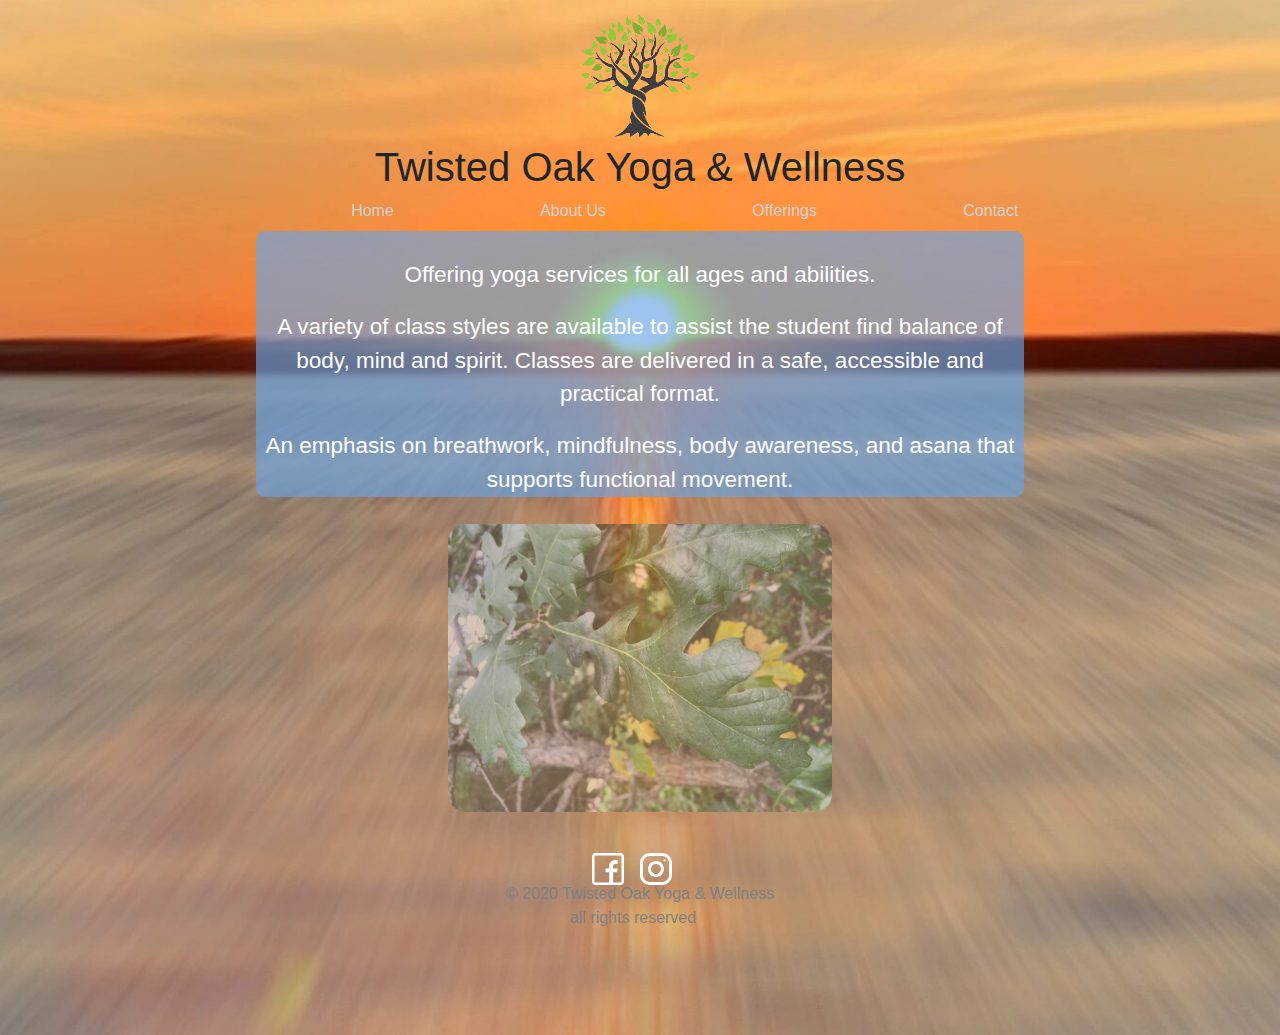
<file: index.html>
<!DOCTYPE html>
<html lang="en">
    <head>
        <meta charset="UTF-8">
        <meta name="viewport" content="width=device-width, initial-scale=1.0">
        <meta http-equiv="X-UA-Compatible" content="ie=edge">
        <meta name="google-site-verification" content="kk74a9CPUiEmV6ZicQDRB3bhFu1RK_7ie9RidjsF0fE" />
        <title>Twisted Oak Yoga & Wellness</title>
        <link rel="stylesheet" href="css/reboot.css">
        <link rel="stylesheet" href="css/style.css">
        <link rel="stylesheet" href="https://maxcdn.bootstrapcdn.com/bootstrap/4.0.0/css/bootstrap.min.css" integrity="sha384-Gn5384xqQ1aoWXA+058RXPxPg6fy4IWvTNh0E263XmFcJlSAwiGgFAW/dAiS6JXm" crossorigin="anonymous">
    </head>
    <!--                                 -->


    <body>

        <header >
            <nav class="navbar navbar-expand-lg navbar-light" style="background-color:transparent; display: flex; justify-content: center;">

                <div class="navbar-container" >
                    <div >
                        <a href="index.html">
                            <img class="img-fluid" src="img/twisted-oak-iconv8.svg" alt="" style="height: 15vh; margin-left: 0vw;">
                        </a>
                    </div>

                    <div class="nav-title" style="text-align: center;">
                        <h1>Twisted Oak Yoga & Wellness</h1>
                    </div>

                    <div class="navigation" style="width:75vw; display: flex; justify-content: space-evenly;">
                        <a style="color: lightgrey;" href="index.html">Home</a>
                        <a style="color: lightgrey;" href="about-us.html">About Us</a>
                        <a style="color: lightgrey;" href="offerings.html">Offerings</a>
                        <a style="color: lightgrey;" href="contact.html">Contact</a>
                    </div>
                </div>
              </nav>
        </header>

        <main >
            <div class="main-content" style="justify-content: center; margin:auto; width: 60vw;">
                <div style="width:60vw; text-align:center; font-size: 2.5vh; color:white; padding-top: 3vh; background: rgba(105, 165, 227, .65); border-radius: 1vh;">
                    <p style="margin-bottom: 2vh;">Offering yoga services for all ages and abilities.</p>
                    <p style="margin-bottom: 2vh;">A variety of class styles are available to assist the student find balance of body, mind and spirit. Classes are delivered in a safe, accessible and practical format.</p>
                    <p style="margin-bottom: 0vh;">An emphasis on breathwork, mindfulness, body awareness, and asana that supports functional movement.</p>
                </div>

                <div style="display:flex; justify-content: center;">
                    <div class="home-image" style="width:30vw; height: auto; margin-top: 3vh; ">
                        <img src="img/green-leaf-001.jpg" alt="" style="opacity: 0.5; border-radius: 2vh;">
                    </div>
                </div>
                
            </div>
            
        </main>

        <footer style="margin-top: -6vh;">
            <section class="container-fluid" style="background: transparent; ">
                <div class="container" style="color: white;">
                    

                    <div class="container" style="display: flex; justify-content: center; margin-top: 10vh;">
                        <a class="navbar-brand" href="https://www.facebook.com/Twisted-Oak-Yoga-and-Wellness-101669414988306">
                            <img class="img-fluid" src="img/facebook-white.svg" alt="" style="height: 2rem;">
                        </a>
                        <a class="navbar-brand" href="https://www.instagram.com/twistedoakyogaandwellness/">
                            <img class="img-fluid" src="img/instagram-white.svg" alt="" style="height: 2rem;">
                        </a>
                        
                    </div>

                    <div style="display:flex; justify-content: center;">
                        <div style="line-height: 0.5rem;">
                            <p style="color:grey;">&copy; 2020 Twisted Oak Yoga & Wellness</p>
                            <p style="color:grey; margin-left: 4rem;">all rights reserved</p>
                        </div>
        
                    </div>

                    

  
                    </div>
                </div>
            </section>

        </footer>

        <style>
            @media(min-width: 300px){
                .navigation{
                    margin-left: 7vw;
                }
                body{
                    background: url(../img/sunset.jpg); background-size:cover; height:115vh; background-repeat: repeat-y; background-position: center;
                }
             
             }

            @media(min-width: 400px){
                .navigation{
                    margin-left: 7vw;
                }
                body{
                    background: url(../img/sunset.jpg); background-size:cover; height:115vh; background-repeat: repeat-y; background-position: center;
                }
             
             }
 
            @media(min-width: 600px){
                body{
                    background: url(../img/sunset.jpg); background-size:cover; height:115vh; background-repeat: repeat-y; background-position: center;
                }
             
             }
 
             @media(min-width: 720px){
                body{
                    background: url(../img/sunset.jpg); background-size:cover; height:115vh; background-repeat: repeat-y; background-position: center;
                }
             
             }
 
             @media(min-width: 1080px){
                body{
                    background: url(../img/sunset.jpg); background-size:cover; height:115vh; background-repeat: repeat-y; background-position: center;
                }
             
             }
 
             @media(min-width: 1092px){
                body{
                    background: url(../img/sunset.jpg); background-size:cover; height:115vh; background-repeat: repeat-y; background-position: center;
                 }

             
             }
 
 
        </style>



        <script src="https://code.jquery.com/jquery-3.2.1.slim.min.js" integrity="sha384-KJ3o2DKtIkvYIK3UENzmM7KCkRr/rE9/Qpg6aAZGJwFDMVNA/GpGFF93hXpG5KkN" crossorigin="anonymous"></script>
        <script src="https://cdnjs.cloudflare.com/ajax/libs/popper.js/1.12.9/umd/popper.min.js" integrity="sha384-ApNbgh9B+Y1QKtv3Rn7W3mgPxhU9K/ScQsAP7hUibX39j7fakFPskvXusvfa0b4Q" crossorigin="anonymous"></script>
        <script src="https://maxcdn.bootstrapcdn.com/bootstrap/4.0.0/js/bootstrap.min.js" integrity="sha384-JZR6Spejh4U02d8jOt6vLEHfe/JQGiRRSQQxSfFWpi1MquVdAyjUar5+76PVCmYl" crossorigin="anonymous"></script>

    </body>

</html>
</file>
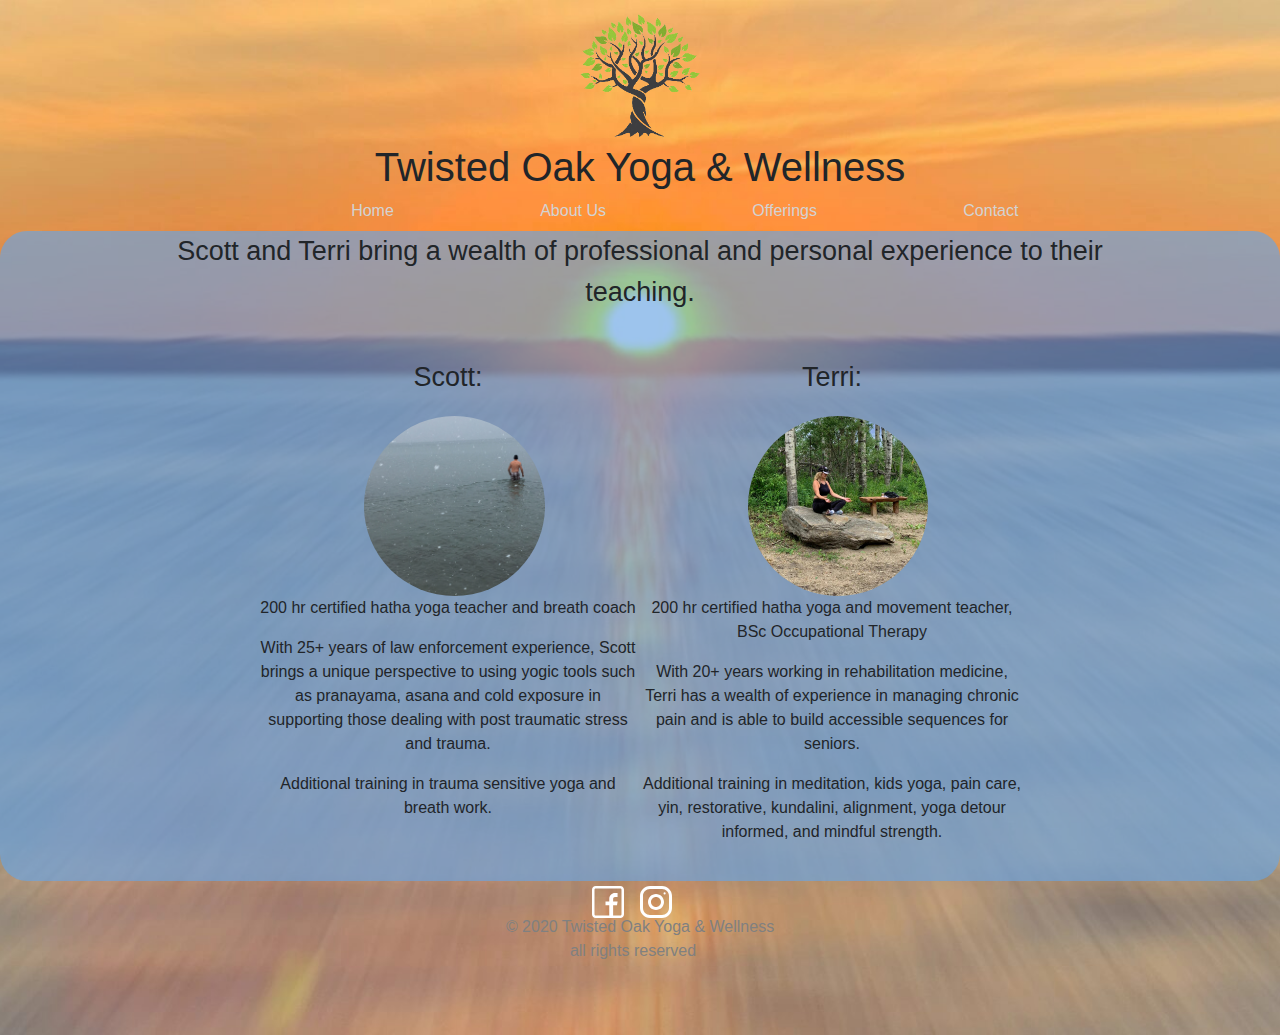
<file: about-us.html>
<!DOCTYPE html>
<html lang="en">
    <head>
        <meta charset="UTF-8">
        <meta name="viewport" content="width=device-width, initial-scale=1.0">
        <meta http-equiv="X-UA-Compatible" content="ie=edge">
        <title>TOY&W About-Us</title>
        <link rel="stylesheet" href="css/reboot.css">
        <link rel="stylesheet" href="css/style.css">
        <link rel="stylesheet" href="https://maxcdn.bootstrapcdn.com/bootstrap/4.0.0/css/bootstrap.min.css" integrity="sha384-Gn5384xqQ1aoWXA+058RXPxPg6fy4IWvTNh0E263XmFcJlSAwiGgFAW/dAiS6JXm" crossorigin="anonymous">
    </head>
    <!--                                 -->


    <body >

        <header >
            <nav class="navbar navbar-expand-lg navbar-light" style="background-color:transparent; display: flex; justify-content: center;">

                <div class="navbar-container" >
                    <div >
                        <a href="index.html">
                            <img class="img-fluid" src="img/twisted-oak-iconv8.svg" alt="" style="height: 15vh; margin-left: 0vw;">
                        </a>
                    </div>

                    <div class="nav-title" style="text-align: center;">
                        <h1>Twisted Oak Yoga & Wellness</h1>
                    </div>

                    <div class="navigation" style="width:75vw; display: flex; justify-content: space-evenly;">
                        <a style="color: lightgrey;" href="index.html">Home</a>
                        <a style="color: lightgrey;" href="about-us.html">About Us</a>
                        <a style="color: lightgrey;" href="offerings.html">Offerings</a>
                        <a style="color: lightgrey;" href="contact.html">Contact</a>
                    </div>
                </div>
              </nav>
        </header>

        <main style=" border-radius: 3vh; ">
            <div style="text-align:center; font-size: 3vh; display: flex; justify-content: center;">
                <p style="width: 75vw; margin-bottom: 5vh;">Scott and Terri bring a wealth of professional and personal experience to their teaching. </p>
            </div>

            <div class="main-content" style="justify-content: center;">
                <div style="display: flex; justify-content: center;">
                    <div class="profile-box" >
                        <div style="text-align:center; font-size: 3vh; display: flex; justify-content: center;">
                            <p style="margin-bottom: 2vh;">Scott:</p>
                        </div>
                        <div style="display:flex; justify-content: center;">
                            <img src="img/scott-profile.jpg" alt="" style="height: 20vh; width: auto; border-radius: 50%; margin-left: 1vw;">
                        </div>
                        <div style="display:flex; justify-content: center; margin-bottom:5vh;">
                            <div style="display: block;">
                                <p style="text-align: center;">200 hr certified hatha yoga teacher and breath coach</p>
                                <p style="text-align: center;">With 25+ years of law enforcement experience, Scott brings a unique perspective to using yogic tools such as pranayama, asana and cold exposure in supporting those dealing with post traumatic stress and trauma.</p>
                                <p style="text-align: center;">Additional training in trauma sensitive yoga and breath work.</p>
                            </div>
                        </div>
                </div>


            </div>

            <div style="display: flex; justify-content: center;">
                <div class="profile-box" >
                    <div style="text-align:center; font-size: 3vh; display: flex; justify-content: center;">
                        <p style="margin-bottom: 2vh;">Terri:</p>
                    </div>
                    <div style="display:flex; justify-content: center;">
                        <img src="img/terri-profile.jpg" alt="" style="height: 20vh; width: auto; border-radius: 50%; margin-left: 1vw;">
                    </div>
                    <div style="display:flex; justify-content: center;">
                        <div style="display: block;">
                            <p style="text-align: center;">200 hr certified hatha yoga and movement teacher, BSc Occupational Therapy</p>
                            <p style="text-align: center;">With 20+ years working in rehabilitation medicine, Terri has a wealth of experience in managing chronic pain and is able to build accessible sequences for seniors.</p>
                            <p style="text-align: center;">Additional training in meditation, kids yoga, pain care, yin, restorative, kundalini, alignment, yoga detour informed, and mindful strength.</p>
                        </div>
                    </div>
                </div>
            </div>

        </main>

        <footer >
            <section style="background: transparent; ">
                <div style="color: white;">
                    

                    <div style="display: flex; justify-content: center; margin-top: 0vh;">
                        <a class="navbar-brand" href="https://www.facebook.com/Twisted-Oak-Yoga-and-Wellness-101669414988306">
                            <img class="img-fluid" src="img/facebook-white.svg" alt="" style="height: 2rem;">
                        </a>
                        <a class="navbar-brand" href="https://www.instagram.com/twistedoakyogaandwellness/">
                            <img class="img-fluid" src="img/instagram-white.svg" alt="" style="height: 2rem;">
                        </a>
                        
                    </div>

                    <div style="display:flex; justify-content: center;">
                        <div style="line-height: 0.5rem;">
                            <p style="color:grey;">&copy; 2020 Twisted Oak Yoga & Wellness</p>
                            <p style="color:grey; margin-left: 4rem;">all rights reserved</p>
                        </div>
        
                    </div>

                    

  
                    </div>
                </div>
            </section>
        </footer>

        <style>
            @media(min-width: 300px){
                main{
                    background: rgba(105, 165, 227, 0.75);
                }
                .profile-box{
                    width: 75vw;
                }
                .main-content{
                    display: block;
                }
                .navigation{
                    margin-left: 7vw;
                }
                body{
                    background: url(../img/sunset.jpg); background-size:cover; height:115vh; background-repeat: repeat-y; background-position: center;
                }
             
             }

            @media(min-width: 400px){
                main{
                    background: rgba(105, 165, 227, 0.75);
                }
                .profile-box{
                    width: 75vw;
                }
                .main-content{
                    display: block;
                }
                .navigation{
                    margin-left: 7vw;
                }
                body{
                    background: url(../img/sunset.jpg); background-size:cover; height:160vh; background-repeat: repeat-y; background-position: center;
                }
             
             }
 
            @media(min-width: 600px){
                main{
                    background: rgba(105, 165, 227, 0.75);
                }
                .profile-box{
                    width: 40vw;
                }
                .main-content{
                    display: flex;
                }
                body{
                    background: url(../img/sunset.jpg); background-size:cover; height:150vh; background-repeat: repeat-y; background-position: center;
                }
             
             }
 
             @media(min-width: 720px){
                main{
                    background: rgba(105, 165, 227, 0.65);
                }
                .profile-box{
                    width: 40vw;
                }
                .main-content{
                    display: flex;
                }
                body{
                    background: url(../img/sunset.jpg); background-size:cover; height:115vh; background-repeat: repeat-y; background-position: center;
                }
             
             }
 
             @media(min-width: 1080px){
                main{
                    background: rgba(105, 165, 227, 0.65);
                }
                .profile-box{
                    width: 40vw;
                }
                .main-content{
                    display: flex;
                }
                body{
                    background: url(../img/sunset.jpg); background-size:cover; height:115vh; background-repeat: repeat-y; background-position: center;
                }
             
             }
 
             @media(min-width: 1092px){
                main{
                    background: rgba(105, 165, 227, 0.65);
                }
                .profile-box{
                    width: 30vw;
                }
                body{
                    background: url(../img/sunset.jpg); background-size:cover; height:115vh; background-repeat: repeat-y; background-position: center;
                 }

             
             }
 
 
        </style>

        <script src="https://code.jquery.com/jquery-3.2.1.slim.min.js" integrity="sha384-KJ3o2DKtIkvYIK3UENzmM7KCkRr/rE9/Qpg6aAZGJwFDMVNA/GpGFF93hXpG5KkN" crossorigin="anonymous"></script>
        <script src="https://cdnjs.cloudflare.com/ajax/libs/popper.js/1.12.9/umd/popper.min.js" integrity="sha384-ApNbgh9B+Y1QKtv3Rn7W3mgPxhU9K/ScQsAP7hUibX39j7fakFPskvXusvfa0b4Q" crossorigin="anonymous"></script>
        <script src="https://maxcdn.bootstrapcdn.com/bootstrap/4.0.0/js/bootstrap.min.js" integrity="sha384-JZR6Spejh4U02d8jOt6vLEHfe/JQGiRRSQQxSfFWpi1MquVdAyjUar5+76PVCmYl" crossorigin="anonymous"></script>

    </body>

</html>
</file>
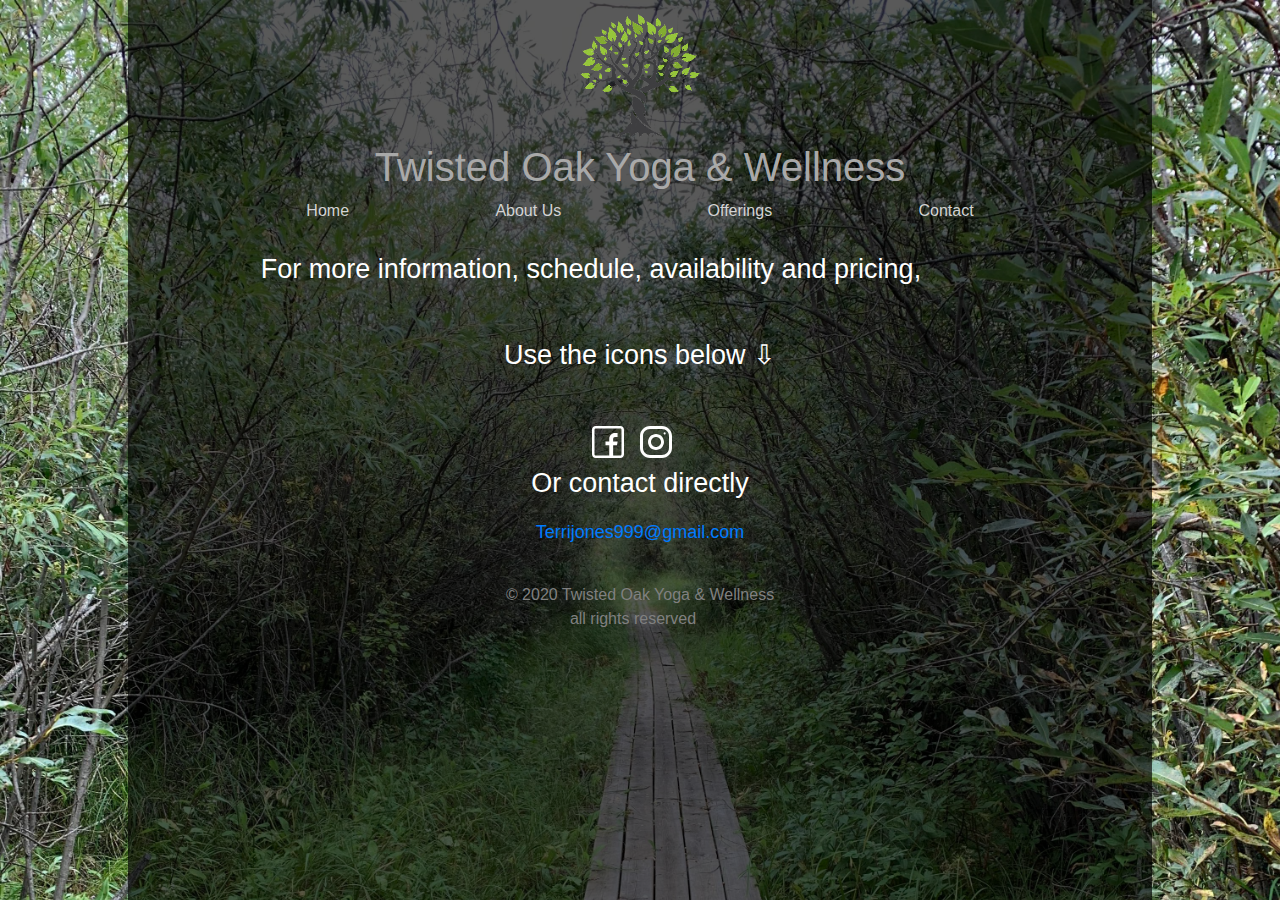
<file: contact.html>
<!DOCTYPE html>
<html lang="en">
    <head>
        <meta charset="UTF-8">
        <meta name="viewport" content="width=device-width, initial-scale=1.0">
        <meta http-equiv="X-UA-Compatible" content="ie=edge">
        <title>TOY&W Contact</title>
        <link rel="stylesheet" href="css/reboot.css">
        <link rel="stylesheet" href="css/style.css">
        <link rel="stylesheet" href="https://maxcdn.bootstrapcdn.com/bootstrap/4.0.0/css/bootstrap.min.css" integrity="sha384-Gn5384xqQ1aoWXA+058RXPxPg6fy4IWvTNh0E263XmFcJlSAwiGgFAW/dAiS6JXm" crossorigin="anonymous">
    </head>
    <!--                                 -->


    <body style="display: flex; justify-content: center;">
        <div style="width:80vw; height:100vh; background-color: rgba(0, 0, 0, 0.65);">
            <header >
                <nav class="navbar navbar-expand-lg navbar-light" style="background-color:transparent; display: flex; justify-content: center;">
    
                    <div class="navbar-container" >
                        <div >
                            <a href="index.html">
                                <img class="img-fluid" src="img/twisted-oak-iconv8.svg" alt="" style="height: 15vh; margin-left: 0vw;">
                            </a>
                        </div>
    
                        <div class="nav-title" style="text-align: center; color: darkgray;">
                            <h1>Twisted Oak Yoga & Wellness</h1>
                        </div>
    
                        <div class="navigation" style="width:75vw; display: flex; justify-content: space-evenly;">
                            <a style="color: lightgrey;" href="index.html">Home</a>
                            <a style="color: lightgrey;" href="about-us.html">About Us</a>
                            <a style="color: lightgrey;" href="offerings.html">Offerings</a>
                            <a style="color: lightgrey;" href="contact.html">Contact</a>
                        </div>
                    </div>
                  </nav>
            </header>
    
            <main >
                
            </main>
    
            <footer style="margin-top: 2vh;">
                <section style="background: transparent; ">
                    <div style="color: white;">
                        <div class="container" style="text-align:center; font-size: 3vh;">
                            <p style="width:70vw; margin-bottom: 5vh;">For more information, schedule, availability and pricing,</p>
                            <p style="margin-bottom: 5vh;">Use the icons below &#8681;</p>
                        </div>
    
                        <div style="display: flex; justify-content: center; margin-top: 0vh;">
                            <a class="navbar-brand" href="https://www.facebook.com/Twisted-Oak-Yoga-and-Wellness-101669414988306">
                                <img class="img-fluid" src="img/facebook-white.svg" alt="" style="height: 2rem;">
                            </a>
                            <a class="navbar-brand" href="https://www.instagram.com/twistedoakyogaandwellness/">
                                <img class="img-fluid" src="img/instagram-white.svg" alt="" style="height: 2rem;">
                            </a>
                        </div>
    
                        <div style="text-align:center;  font-size: 3vh;">
                            <p>Or contact directly</p>
                        </div>
                        <div style="text-align:center; font-size: 2vh;">
                            <a href="mailto:Terrijones999@gmail.com">Terrijones999@gmail.com</a> 
                        </div>
    
                        
    
                        <div style=" display:flex; justify-content: center; margin-top: 5vh;">
                            <div style="line-height: 0.5rem;">
                                <p style="color:grey;">&copy; 2020 Twisted Oak Yoga & Wellness</p>
                                <p style="color:grey; margin-left: 4rem;">all rights reserved</p>
                            </div>
            
                        </div>
    
                        
    
      
                        </div>
                    </div>
                </section>
            </footer>
        </div>

        <style>
            @media(min-width: 300px){


                body{
                    background: url(../img/wooden-path.jpg); background-size:cover; height:100vh; background-repeat: repeat-y;
                }
             
             }

            @media(min-width: 400px){

                body{
                    background: url(../img/wooden-path.jpg); background-size:cover; height:100vh; background-repeat: repeat-y;
                }
             
             }
 
            @media(min-width: 600px){

                body{
                    background: url(../img/wooden-path.jpg); background-size:cover; height:100vh; background-repeat: repeat-y;
                }
             
             }
 
             @media(min-width: 720px){

                body{
                    background: url(../img/wooden-path.jpg); background-size:cover; height:100vh; background-repeat: repeat-y;
                }
             
             }
 
             @media(min-width: 1080px){

                body{
                    background: url(../img/wooden-path.jpg); background-size:cover; height:100vh; background-repeat: repeat-y;
                }
             
             }
 
             @media(min-width: 1092px){
                body{
                    background: url(../img/wooden-path.jpg); background-size:cover; height:100vh; background-repeat: repeat-y;
                 }

             
             }
 
 
        </style>
        

        <script src="https://code.jquery.com/jquery-3.2.1.slim.min.js" integrity="sha384-KJ3o2DKtIkvYIK3UENzmM7KCkRr/rE9/Qpg6aAZGJwFDMVNA/GpGFF93hXpG5KkN" crossorigin="anonymous"></script>
        <script src="https://cdnjs.cloudflare.com/ajax/libs/popper.js/1.12.9/umd/popper.min.js" integrity="sha384-ApNbgh9B+Y1QKtv3Rn7W3mgPxhU9K/ScQsAP7hUibX39j7fakFPskvXusvfa0b4Q" crossorigin="anonymous"></script>
        <script src="https://maxcdn.bootstrapcdn.com/bootstrap/4.0.0/js/bootstrap.min.js" integrity="sha384-JZR6Spejh4U02d8jOt6vLEHfe/JQGiRRSQQxSfFWpi1MquVdAyjUar5+76PVCmYl" crossorigin="anonymous"></script>

    </body>

</html>
</file>
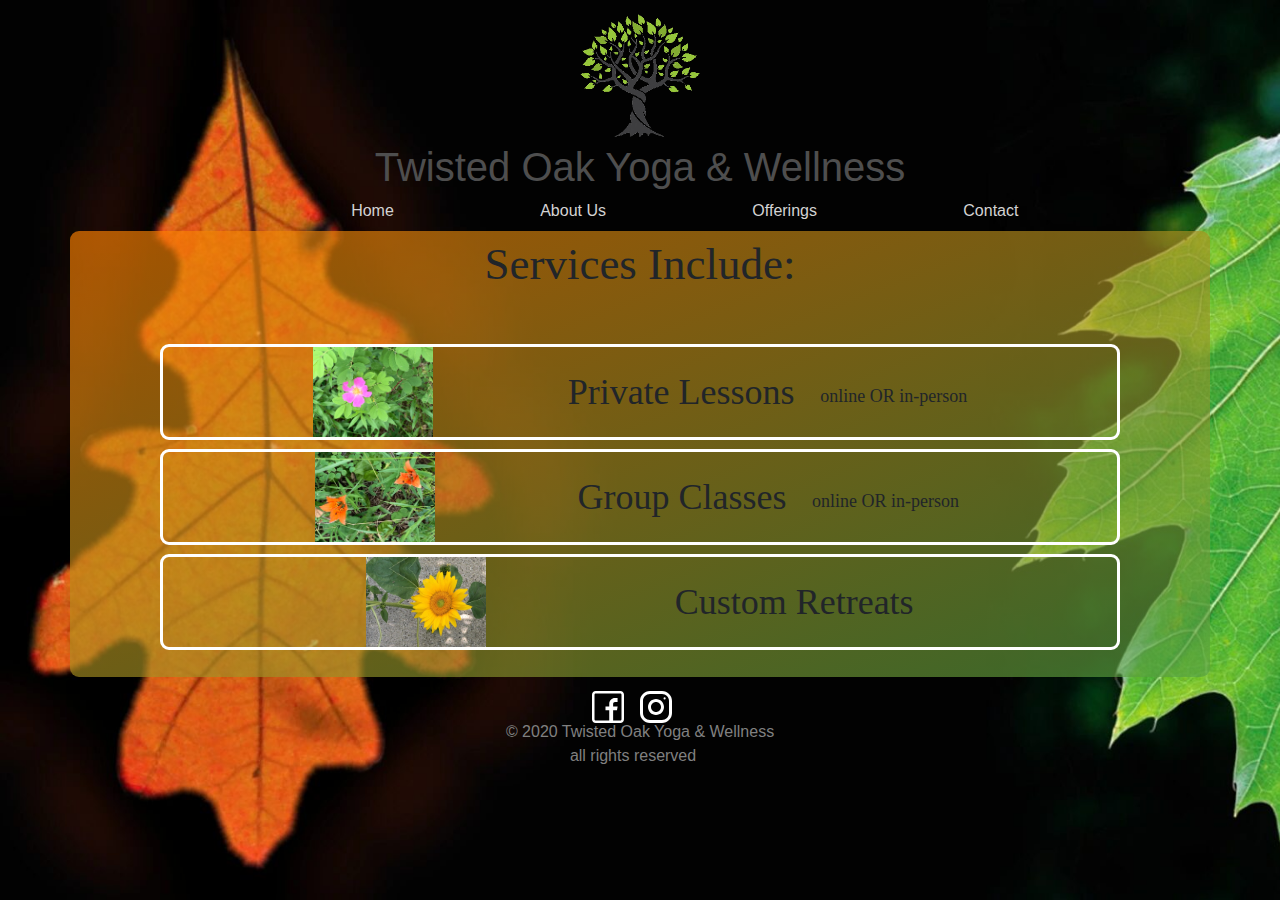
<file: offerings.html>
<!DOCTYPE html>
<html lang="en">
    <head>
        <meta charset="UTF-8">
        <meta name="viewport" content="width=device-width, initial-scale=1.0">
        <meta http-equiv="X-UA-Compatible" content="ie=edge">
        <title>TOY&W Offerings</title>
        <link rel="stylesheet" href="css/reboot.css">
        <link rel="stylesheet" href="css/style.css">
        <link rel="stylesheet" href="https://maxcdn.bootstrapcdn.com/bootstrap/4.0.0/css/bootstrap.min.css" integrity="sha384-Gn5384xqQ1aoWXA+058RXPxPg6fy4IWvTNh0E263XmFcJlSAwiGgFAW/dAiS6JXm" crossorigin="anonymous">
    </head>
    <!--                                 -->


    <body >

        <header >
            <nav class="navbar navbar-expand-lg navbar-light" style="background-color:transparent; display: flex; justify-content: center;">

                <div class="navbar-container" >
                    <div >
                        <a href="index.html">
                            <img class="img-fluid" src="img/twisted-oak-iconv8.svg" alt="" style="height: 15vh; margin-left: 0vw;">
                        </a>
                    </div>

                    <div class="nav-title" style="text-align: center; color: #4e4e4e">
                        <h1>Twisted Oak Yoga & Wellness</h1>
                    </div>

                    <div class="navigation" style="width:75vw; display: flex; justify-content: space-evenly;">
                        <a style="color: lightgrey;" href="index.html">Home</a>
                        <a style="color: lightgrey;" href="about-us.html">About Us</a>
                        <a style="color: lightgrey;" href="offerings.html">Offerings</a>
                        <a style="color: lightgrey;" href="contact.html">Contact</a>
                    </div>
                </div>
              </nav>
        </header>

        <main >
            <div class="container" style="text-align:center; font-family:'Great Vibes'; font-size: 4vh; background-image: linear-gradient(to bottom right, rgba(255, 128, 0, 0.65), rgba(84, 160, 66, 0.65)); border-radius: 1vh; padding-bottom: 3vh;">
                <p style="margin-bottom: 5vh; font-size: 5vh;">Services Include:</p>

                <div class="container" style="width:75vw; border:solid; border-radius: 1vh; border-color: white; display: flex; justify-content: space-evenly; margin-bottom: 1vh;">
                    <img src="img/pink-flower.jpg" alt="" style="height: 10vh; width: auto; margin-left: 0vw;">
                    <div style="display: flex; justify-content: center;">
                        <p style="margin-top: 2vh;">Private Lessons</p>
                        <p style="font-size: 2vh; margin-top: 4vh; margin-left: 2vw;">online OR in-person</p>
                    </div>
                    
                </div>
                <div class="container" style="width:75vw; border:solid; border-radius: 1vh; border-color: white; display: flex; justify-content: space-evenly; margin-bottom: 1vh;">
                    <img src="img/orange-flower.jpg" alt="" style="height: 10vh; width: auto; margin-left: -0.5vw;">
                    <div style="display: flex; justify-content: center;">
                        <p style="margin-top: 2vh;">Group Classes</p>
                        <p style="font-size: 2vh; margin-top: 4vh; margin-left: 2vw;">online OR in-person</p>
                    </div>
                    
                </div>
                <div class="container" style="width:75vw; border:solid; border-radius: 1vh; border-color: white; display: flex; justify-content: space-evenly; margin-bottom: 0vh;">
                    <img src="img/yellow-flower.jpg" alt="" style="height: 10vh; width: auto; ">
                    <p style="margin-top: 2vh;">Custom Retreats</p>
                </div>
                
            </div>
        </main>

        <footer style="margin-top: 0vh;">
            <section class="container-fluid" style="background: transparent; ">
                <div class="container" style="color: white;">
                    

                    <div class="container" style="display: flex; justify-content: center; margin-top: 1vh;">
                        <a class="navbar-brand" href="https://www.facebook.com/Twisted-Oak-Yoga-and-Wellness-101669414988306">
                            <img class="img-fluid" src="img/facebook-white.svg" alt="" style="height: 2rem;">
                        </a>
                        <a class="navbar-brand" href="https://www.instagram.com/twistedoakyogaandwellness/">
                            <img class="img-fluid" src="img/instagram-white.svg" alt="" style="height: 2rem;">
                        </a>
                        
                    </div>

                    <div style="display:flex; justify-content: center; ">
                        <div style="line-height: 0.5rem;">
                            <p style="color:grey;">&copy; 2020 Twisted Oak Yoga & Wellness</p>
                            <p style="color:grey; margin-left: 4rem;">all rights reserved</p>
                        </div>
        
                    </div>

                    

  
                    </div>
                </div>
            </section>
        </footer>

        <style>
            @media(min-width: 300px){
                .main-content{
                    display: block;
                }
                .navigation{
                    margin-left: 7vw;
                }
                body{
                    background: black;
                }
             
             }

            @media(min-width: 400px){
                .main-content{
                    display: block;
                }
                .navigation{
                    margin-left: 7vw;
                }
                body{
                    background: black;
                }
             
             }
 
            @media(min-width: 600px){
                .main-content{
                    display: flex;
                }
                body{
                    background: url(../img/orangeandgrean-leaves.jpg); background-size:cover; height:100vh; background-repeat: repeat-y;
                }
             
             }
 
             @media(min-width: 720px){
                .main-content{
                    display: flex;
                }
                body{
                    background: url(../img/orangeandgrean-leaves.jpg); background-size:cover; height:100vh; background-repeat: repeat-y;
                }
             
             }
 
             @media(min-width: 1080px){
                .main-content{
                    display: flex;
                }
                body{
                    background: url(../img/orangeandgrean-leaves.jpg); background-size:cover; height:100vh; background-repeat: repeat-y;
                }
             
             }
 
             @media(min-width: 1092px){
                body{
                    background: url(../img/orangeandgrean-leaves.jpg); background-size:cover; height:100vh; background-repeat: repeat-y;
                 }

             
             }
 
 
        </style>

        <script src="https://code.jquery.com/jquery-3.2.1.slim.min.js" integrity="sha384-KJ3o2DKtIkvYIK3UENzmM7KCkRr/rE9/Qpg6aAZGJwFDMVNA/GpGFF93hXpG5KkN" crossorigin="anonymous"></script>
        <script src="https://cdnjs.cloudflare.com/ajax/libs/popper.js/1.12.9/umd/popper.min.js" integrity="sha384-ApNbgh9B+Y1QKtv3Rn7W3mgPxhU9K/ScQsAP7hUibX39j7fakFPskvXusvfa0b4Q" crossorigin="anonymous"></script>
        <script src="https://maxcdn.bootstrapcdn.com/bootstrap/4.0.0/js/bootstrap.min.js" integrity="sha384-JZR6Spejh4U02d8jOt6vLEHfe/JQGiRRSQQxSfFWpi1MquVdAyjUar5+76PVCmYl" crossorigin="anonymous"></script>

    </body>

</html>
</file>
<file: css/style.css>
body {
    font-family: "Segoe UI", Arial, sans-serif;
    font-weight: 400;
    line-height: 1.5;
    font-size: 100%;
    height: 100%;
  }
  /* --------------------------------------------------------- */
</file>
<file: css/reboot.css>
/*!
 * Bootstrap Reboot v4.1.3 (https://getbootstrap.com/)
 * Copyright 2011-2018 The Bootstrap Authors
 * Copyright 2011-2018 Twitter, Inc.
 * Licensed under MIT (https://github.com/twbs/bootstrap/blob/master/LICENSE)
 * Forked from Normalize.css, licensed MIT (https://github.com/necolas/normalize.css/blob/master/LICENSE.md)
 */
*,
*::before,
*::after {
  box-sizing: border-box;
}

html {
  font-family: sans-serif;
  line-height: 1.15;
  -webkit-text-size-adjust: 100%;
  -ms-text-size-adjust: 100%;
  -ms-overflow-style: scrollbar;
  -webkit-tap-highlight-color: rgba(0, 0, 0, 0);
}

@-ms-viewport {
  width: device-width;
}

article,
aside,
figcaption,
figure,
footer,
header,
hgroup,
main,
nav,
section {
  display: block;
}

body {
  margin: 0;
  font-family: -apple-system, BlinkMacSystemFont, "Segoe UI", Roboto,
    "Helvetica Neue", Arial, sans-serif, "Apple Color Emoji", "Segoe UI Emoji",
    "Segoe UI Symbol", "Noto Color Emoji";
  font-size: 1rem;
  font-weight: 400;
  line-height: 1.5;
  color: #212529;
  text-align: left;
  background-color: #fff;
}

[tabindex="-1"]:focus {
  outline: 0 !important;
}

hr {
  box-sizing: content-box;
  height: 0;
  overflow: visible;
}

h1,
h2,
h3,
h4,
h5,
h6 {
  margin-top: 0;
  margin-bottom: 0.5rem;
}

p {
  margin-top: 0;
  margin-bottom: 1rem;
}

abbr[title],
abbr[data-original-title] {
  text-decoration: underline;
  -webkit-text-decoration: underline dotted;
  text-decoration: underline dotted;
  cursor: help;
  border-bottom: 0;
}

address {
  margin-bottom: 1rem;
  font-style: normal;
  line-height: inherit;
}

ol,
ul,
dl {
  margin-top: 0;
  margin-bottom: 1rem;
  list-style-type: none;
}

ol ol,
ul ul,
ol ul,
ul ol {
  margin-bottom: 0;
}

dt {
  font-weight: 700;
}

dd {
  margin-bottom: 0.5rem;
  margin-left: 0;
}

blockquote {
  margin: 0 0 1rem;
}

dfn {
  font-style: italic;
}

b,
strong {
  font-weight: bolder;
}

small {
  font-size: 80%;
}

sub,
sup {
  position: relative;
  font-size: 75%;
  line-height: 0;
  vertical-align: baseline;
}

sub {
  bottom: -0.25em;
}

sup {
  top: -0.5em;
}

a {
  color: #007bff;
  text-decoration: none;
  background-color: transparent;
  -webkit-text-decoration-skip: objects;
}

a:hover {
  color: #0056b3;
  text-decoration: underline;
}

a:not([href]):not([tabindex]) {
  color: inherit;
  text-decoration: none;
}

a:not([href]):not([tabindex]):hover,
a:not([href]):not([tabindex]):focus {
  color: inherit;
  text-decoration: none;
}

a:not([href]):not([tabindex]):focus {
  outline: 0;
}

pre,
code,
kbd,
samp {
  font-family: SFMono-Regular, Menlo, Monaco, Consolas, "Liberation Mono",
    "Courier New", monospace;
  font-size: 1em;
}

pre {
  margin-top: 0;
  margin-bottom: 1rem;
  overflow: auto;
  -ms-overflow-style: scrollbar;
}

figure {
  margin: 0 0 1rem;
}

img {
  vertical-align: middle;
  border-style: none;
  width: 100%;
}

svg {
  overflow: hidden;
  vertical-align: middle;
}

table {
  border-collapse: collapse;
}

caption {
  padding-top: 0.75rem;
  padding-bottom: 0.75rem;
  color: #6c757d;
  text-align: left;
  caption-side: bottom;
}

th {
  text-align: inherit;
}

label {
  display: inline-block;
  margin-bottom: 0.5rem;
}

button {
  border-radius: 0;
}

button:focus {
  outline: 1px dotted;
  outline: 5px auto -webkit-focus-ring-color;
}

input,
button,
select,
optgroup,
textarea {
  margin: 0;
  font-family: inherit;
  font-size: inherit;
  line-height: inherit;
}

button,
input {
  overflow: visible;
}

button,
select {
  text-transform: none;
}

button,
html [type="button"],
[type="reset"],
[type="submit"] {
  -webkit-appearance: button;
}

button::-moz-focus-inner,
[type="button"]::-moz-focus-inner,
[type="reset"]::-moz-focus-inner,
[type="submit"]::-moz-focus-inner {
  padding: 0;
  border-style: none;
}

input[type="radio"],
input[type="checkbox"] {
  box-sizing: border-box;
  padding: 0;
}

input[type="date"],
input[type="time"],
input[type="datetime-local"],
input[type="month"] {
  -webkit-appearance: listbox;
}

textarea {
  overflow: auto;
  resize: vertical;
}

fieldset {
  min-width: 0;
  padding: 0;
  margin: 0;
  border: 0;
}

legend {
  display: block;
  width: 100%;
  max-width: 100%;
  padding: 0;
  margin-bottom: 0.5rem;
  font-size: 1.5rem;
  line-height: inherit;
  color: inherit;
  white-space: normal;
}

progress {
  vertical-align: baseline;
}

[type="number"]::-webkit-inner-spin-button,
[type="number"]::-webkit-outer-spin-button {
  height: auto;
}

[type="search"] {
  outline-offset: -2px;
  -webkit-appearance: none;
}

[type="search"]::-webkit-search-cancel-button,
[type="search"]::-webkit-search-decoration {
  -webkit-appearance: none;
}

::-webkit-file-upload-button {
  font: inherit;
  -webkit-appearance: button;
}

output {
  display: inline-block;
}

summary {
  display: list-item;
  cursor: pointer;
}

template {
  display: none;
}

[hidden] {
  display: none !important;
}
/* ==========================================================================
   Helper classes
   ========================================================================== */

/*
 * Hide visually and from screen readers
 */

.hidden {
  display: none !important;
}

/*
 * Hide only visually, but have it available for screen readers:
 * https://snook.ca/archives/html_and_css/hiding-content-for-accessibility
 *
 * 1. For long content, line feeds are not interpreted as spaces and small width
 *    causes content to wrap 1 word per line:
 *    https://medium.com/@jessebeach/beware-smushed-off-screen-accessible-text-5952a4c2cbfe
 */

.visuallyhidden {
  border: 0;
  clip: rect(0 0 0 0);
  height: 1px;
  margin: -1px;
  overflow: hidden;
  padding: 0;
  position: absolute;
  width: 1px;
  white-space: nowrap; /* 1 */
}

/*
 * Extends the .visuallyhidden class to allow the element
 * to be focusable when navigated to via the keyboard:
 * https://www.drupal.org/node/897638
 */

.visuallyhidden.focusable:active,
.visuallyhidden.focusable:focus {
  clip: auto;
  height: auto;
  margin: 0;
  overflow: visible;
  position: static;
  width: auto;
  white-space: inherit;
}

/*
 * Hide visually and from screen readers, but maintain layout
 */

.invisible {
  visibility: hidden;
}

/*
 * Clearfix: contain floats
 *
 * For modern browsers
 * 1. The space content is one way to avoid an Opera bug when the
 *    `contenteditable` attribute is included anywhere else in the document.
 *    Otherwise it causes space to appear at the top and bottom of elements
 *    that receive the `clearfix` class.
 * 2. The use of `table` rather than `block` is only necessary if using
 *    `:before` to contain the top-margins of child elements.
 */

.clearfix:before,
.clearfix:after {
  content: " "; /* 1 */
  display: table; /* 2 */
}

.clearfix:after {
  clear: both;
}
/* 
html5doctor.com Reset Stylesheet
v1.6.1
Last Updated: 2010-09-17
Author: Richard Clark - http://richclarkdesign.com 
Twitter: @rich_clark
*/

html,
body,
div,
span,
object,
iframe,
h1,
h2,
h3,
h4,
h5,
h6,
p,
blockquote,
pre,
abbr,
address,
cite,
code,
del,
dfn,
em,
img,
ins,
kbd,
q,
samp,
small,
strong,
sub,
sup,
var,
b,
i,
dl,
dt,
dd,
ol,
ul,
li,
fieldset,
form,
label,
legend,
table,
caption,
tbody,
tfoot,
thead,
tr,
th,
td,
article,
aside,
canvas,
details,
figcaption,
figure,
footer,
header,
hgroup,
menu,
nav,
section,
summary,
time,
mark,
audio,
video {
  margin: 0;
  padding: 0;
  border: 0;
  outline: 0;
  font-size: 100%;
  vertical-align: baseline;
  background: transparent;
}

body {
  line-height: 1;
}

article,
aside,
details,
figcaption,
figure,
footer,
header,
hgroup,
menu,
nav,
section {
  display: block;
}

nav ul {
  list-style: none;
}

blockquote,
q {
  quotes: none;
}

blockquote:before,
blockquote:after,
q:before,
q:after {
  content: "";
  content: none;
}

a {
  margin: 0;
  padding: 0;
  font-size: 100%;
  vertical-align: baseline;
  background: transparent;
}

/* change colours to suit your needs */
ins {
  background-color: #ff9;
  color: #000;
  text-decoration: none;
}

/* change colours to suit your needs */
mark {
  background-color: #ff9;
  color: #000;
  font-style: italic;
  font-weight: bold;
}

del {
  text-decoration: line-through;
}

abbr[title],
dfn[title] {
  border-bottom: 1px dotted;
  cursor: help;
}

table {
  border-collapse: collapse;
  border-spacing: 0;
}

/* change border colour to suit your needs */
hr {
  display: block;
  height: 1px;
  border: 0;
  border-top: 1px solid #cccccc;
  margin: 1em 0;
  padding: 0;
}

input,
select {
  vertical-align: middle;
}
</file>
